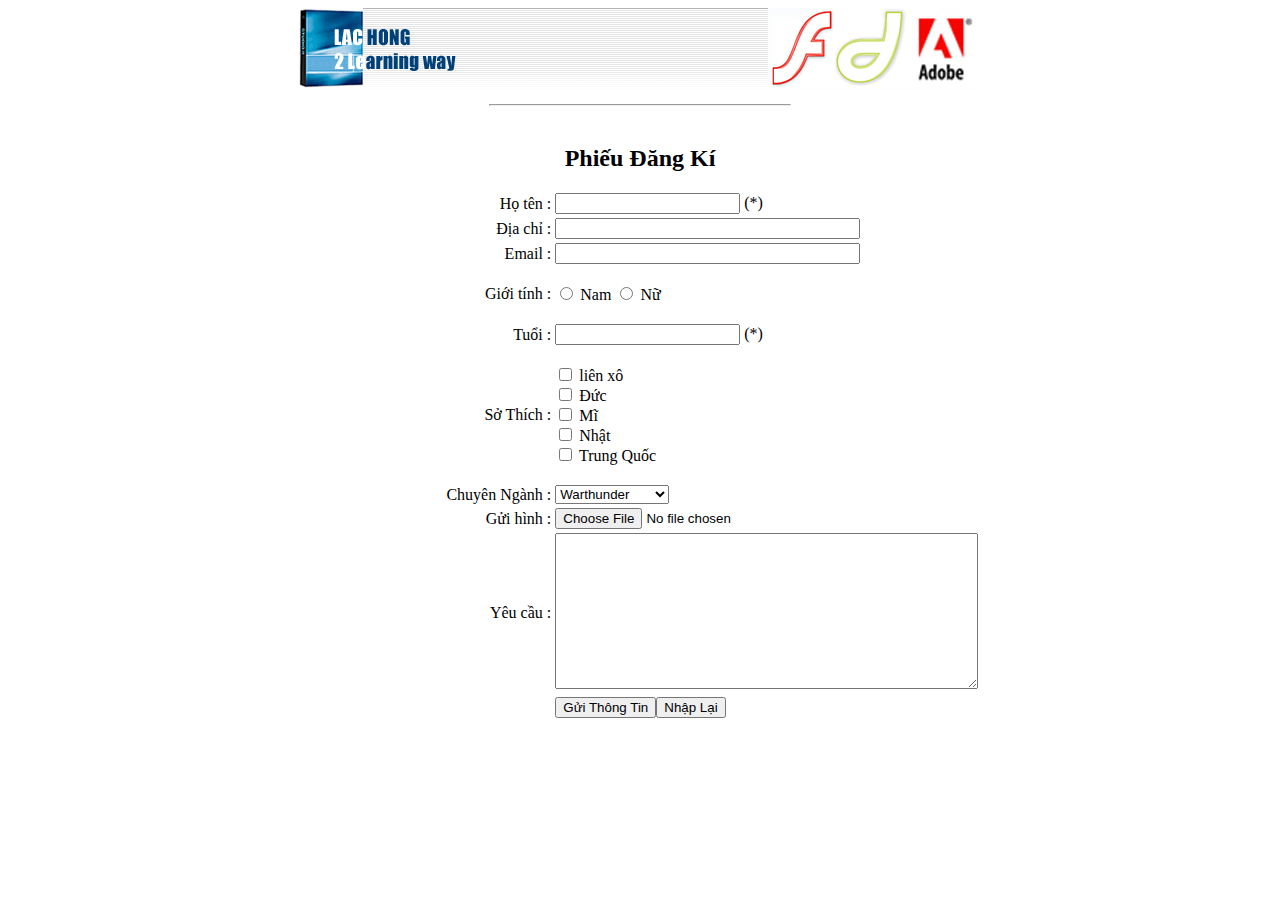
<file: bai05/index.html>
<!doctype html>
<html>
<head>
<meta charset="utf-8">
<title>Untitled Document</title>
<style type="text/css">

</style>
</head>

<body>
<table width="54%" border="0" align="center" cellpadding="0" cellspacing="0">
  <tbody>
    <tr>
      <td width="50%" background="Images/logo_bg.gif"><img src="Images/lachong.gif" width="162" height="80" alt=""/></td>
      <td width="50%"align="right"  background="Images/logo_bg.gif"><img src="Images/Flash.gif" width="67" height="80" alt=""/><img src="Images/dreamweaver.gif" width="72" height="80" alt=""/><img src="Images/adobe.gif" width="74" height="80" alt=""/></td>
    </tr>
	  <tr>
		  <td colspan="2"></td>
	  </tr>
    <tr>
		
      <td colspan="2"><table width="100%" border="0"><form>
		  
        <caption>
          <strong style="font-size: 24px"><hr align="center" width="300"><br>
          Phiếu Đăng Kí <br></strong>
          <br>
        </caption>
        <tbody>
          <tr>
            <td width="44%" align="right">Họ tên : </td>
            <td width="56%"><input type="text" name="textfield" id="textfield">
              (*)</td>
          </tr>
          <tr>
            <td align="right">Địa chỉ :</td>
            <td><label for="textfield2"></label>
              <input name="textfield2" type="text" id="textfield2" size="35"></td>
          </tr>
          <tr>
            <td align="right">Email :</td>
            <td><label for="email"></label>
              <input name="email" type="email" id="email" size="35"></td>
          </tr>
			<tr>
            <td align="right">Giới tính :</td>
            <td><p>
              <label>
                <input type="radio" name="Giới t&iacute;nh" value="radio" id="Giớitiacutenh_0">
                Nam</label>
            
              <label>
                <input type="radio" name="Giới t&iacute;nh" value="radio" id="Giớitiacutenh_1">
                Nữ</label>
              <br>
            </p></td>
          </tr><tr>
            <td align="right">Tuổi :</td>
            <td><input type="text" name="textfield3" id="textfield3">
              (*)</td>
          </tr><tr>
            <td align="right">Sở Thích :</td>
            <td><p>
              <label>
                <input type="checkbox" name="okla" value="checkbox" id="okla_0">
                liên xô</label>
              <br>
              <label>
                <input type="checkbox" name="okla" value="checkbox" id="okla_1">
                Đức</label>
              <br>
              <label>
                <input type="checkbox" name="okla" value="checkbox" id="okla_2">
                Mĩ</label>
              <br>
              <label>
                <input type="checkbox" name="okla" value="checkbox" id="okla_3">
                Nhật</label>
              <br>
              <label>
                <input type="checkbox" name="okla" value="checkbox" id="okla_4">
                Trung Quốc</label>
              <br>
            </p></td>
          </tr><tr>
            <td align="right">Chuyên Ngành :</td>
            <td><label for="textarea2"></label>
              <select name="select" id="select">
                <option>Warthunder</option>
                <option>PuBg</option>
                <option>Genshin</option>
                <option>arena Breakout</option>
              </select></td>
          </tr>
			<tr>
            <td align="right">Gửi hình :</td>
            <td><label for="fileField"></label>
              <input type="file" name="fileField" id="fileField"></td>
          </tr>
			<tr>
            <td height="90" align="right">Yêu cầu :</td>
            <td><label for="textfield4"></label>
              <label for="textarea"></label>
              <textarea name="textarea" cols="50" rows="10" id="textarea"></textarea></td>
          </tr>
			<tr>
      <td>&nbsp;</td>
      <td><input type="submit" name="submit" id="submit" value="Gửi Thông Tin"><input type="reset" name="reset" id="reset" value="Nhập Lại"></td>
    </tr>
        </tbody>
      </table></td></form>
    </tr>
  </tbody>
</table>
</body>
</html>
</file>
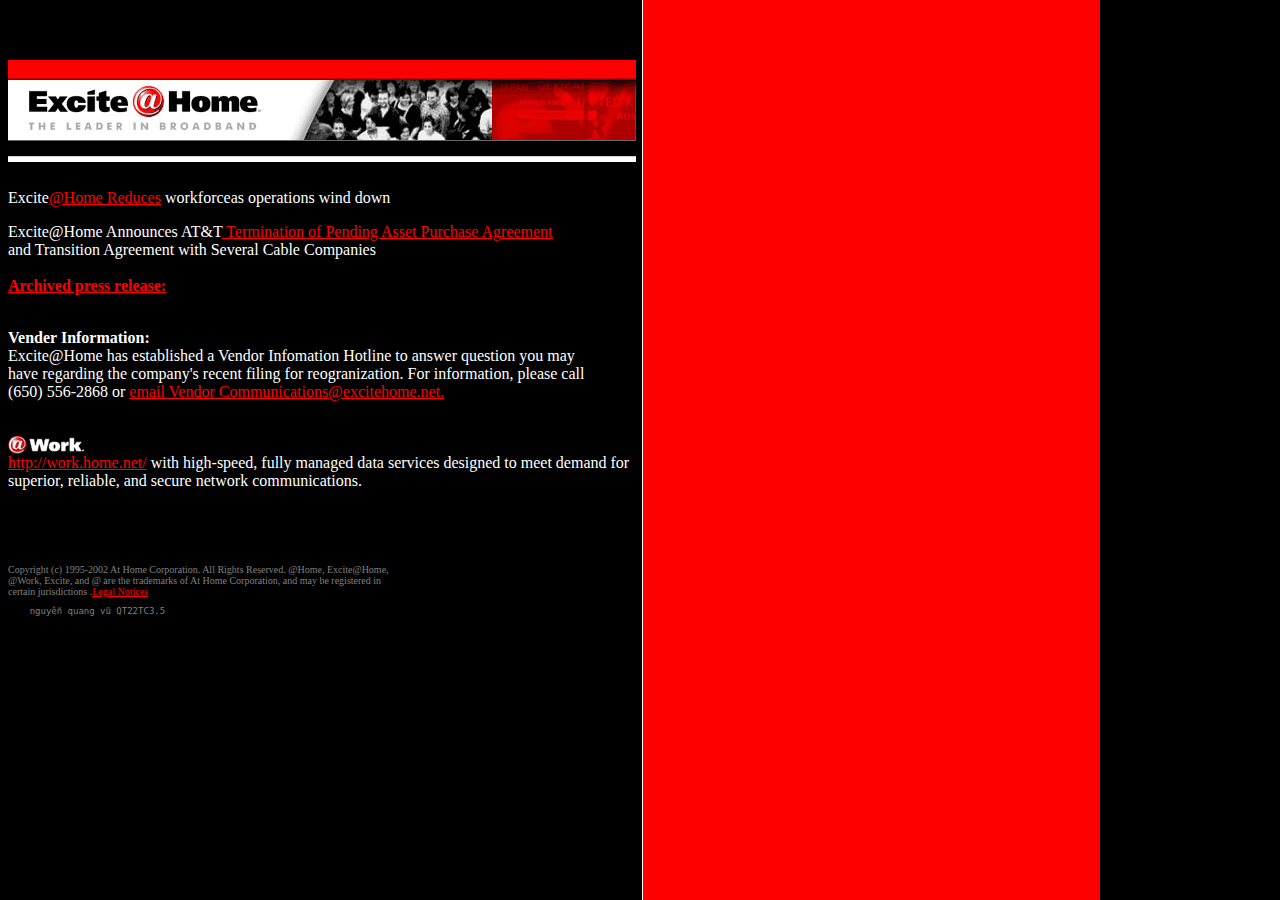
<file: bai2/index.html>
<html>
<head>
<title>Excite</title>
</head>
<body background="IMAGES/BACKGR.GIF";>
<p><br><br><p>
<img src="IMAGES/Banner.gif">
<font color="white">
<p>Excite<a href="#" style="color:#FF0000;"><u>@Home Reduces</a></u> workforceas operations wind down</p>
<p>Excite@Home Announces AT&T<a href="#" style="color:#FF0000;"><u> Termination of Pending Asset Purchase Agreement</a></u><br> and Transition Agreement with Several Cable Companies</br>
<br><a href="#" style="color:#FF0000;"><b>Archived press release:</b></a></br><p>
<b><br>Vender Information:</b></br>
Excite@Home has established a Vendor Infomation Hotline to answer question you may<br> have regarding the company's recent filing for reogranization. For information, please call<br> (650) 556-2868 or <a href="#" style="color:#FF0000;">email Vendor Communications@excitehome.net.</a></br>
</p>
<p>
<br><img src="IMAGES/WORK.GIF"></br>
<a href="http://work.home.net/" style="color:#FF0000;">http://work.home.net/</a> with high-speed, fully managed data services designed to meet demand for<br> superior, reliable, and secure network communications.
</p>
<pre>



</pre>
<font size="1px"><font color="gray">Copyright (c) 1995-2002 At Home Corporation. All Rights Reserved.
@Home, Excite@Home, <br>@Work, Excite, and @ are the trademarks of At Home Corporation, and may be registered in <br>certain jurisdictions 
.<a href="#" style="color:#FF0000;">Legal Notices</a></br>
</body>
  <pre>
    nguyễn quang vũ QT22TC3.5
  </pre>
</html>
</file>
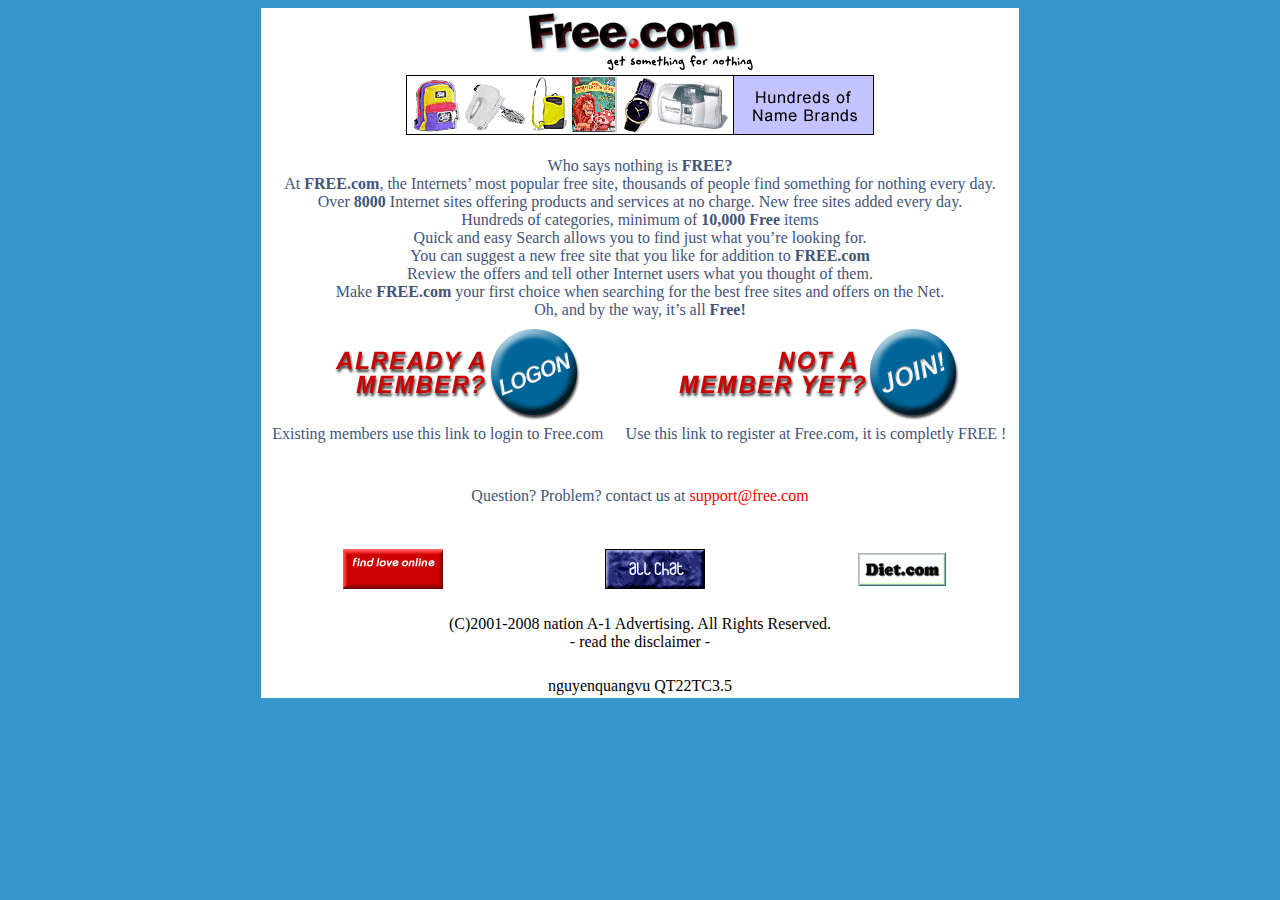
<file: bai3/index.html>
<html>
<head>
	<title>..:FREE SITE:..</title>
</head>
<body bgcolor="#3796cc">
<center>
<table style="width:60%; background-color: #ffffff; text-align: center;">
<tr>
	<td> <image src="IMAGES/logo.gif" alt="Logo" /> </td>
</tr>
<tr>
	<td> <image src="IMAGES/free.gif" alt="Logo" /> </td>
</tr>
<tr>
	<td>
<br> <font color="425478"> Who says nothing is <b>FREE?</b> </br>
At <b> FREE.com</b>, the Internets’ most popular free site, thousands of people find something for nothing every day. </br>
Over <b>8000</b> Internet sites offering products and services at no charge. New free sites added every day. </br>
Hundreds of categories, minimum of <b>10,000 Free</b> items </br>
Quick and easy Search allows you to find just what you’re looking for.</br>
You can suggest a new free site that you like for addition to <b>FREE.com</b> </br>
Review the offers and tell other Internet users what you thought of them. </br>
Make <b>FREE.com</b> your first choice when searching for the best free sites and offers on the Net. </br>
Oh, and by the way, it’s all <b>Free!</b> </br></td>
</tr>
<tr>
	<table style="width:60%; background-color: #ffffff; text-align: center;">
		<td> <image src="IMAGES/LOGON.GIF" alt="Logo" /> </td>
		<td> <image src="IMAGES/JOIN.GIF" alt="Logo" /> </td>
</tr>
<tr>
	<td> <font color="425478"> Existing members use this link to login to Free.com </td>
	<td> <font color="425478"> Use this link to register at Free.com, it is completly FREE ! </td>
</tr>
<tr>
	<table style="width:60%; background-color: #ffffff; text-align: center;">
		<td> <br><br> <font color="425478"> Question? Problem? contact us at</font> <font color="red">support@free.com </font> </br></br> </td>
</tr>
<tr>
	<table style="width:60%; background-color: #ffffff; text-align: center;">
		<td> <br> <image src="IMAGES/singles.gif" alt="Logo" />  </td>
		<td> <br> <image src="IMAGES/chat.gif" alt="Logo" />  </td>
		<td> <br> <image src="IMAGES/diet.gif" alt="Logo" />  </td>
</tr>
<tr>
	<table style="width:60%; background-color: #ffffff; text-align: center;">
		<td> <br> (C)2001-2008 nation A-1 Advertising. All Rights Reserved.</br>
		     - read the disclaimer - </td>
</tr>
<tr>
	<table style="width:60%; background-color: #ffffff; text-align: center;">
	<td> <br> nguyenquangvu QT22TC3.5 </td>
</tr>
</table>
</center>
</body>
</html>
</file>
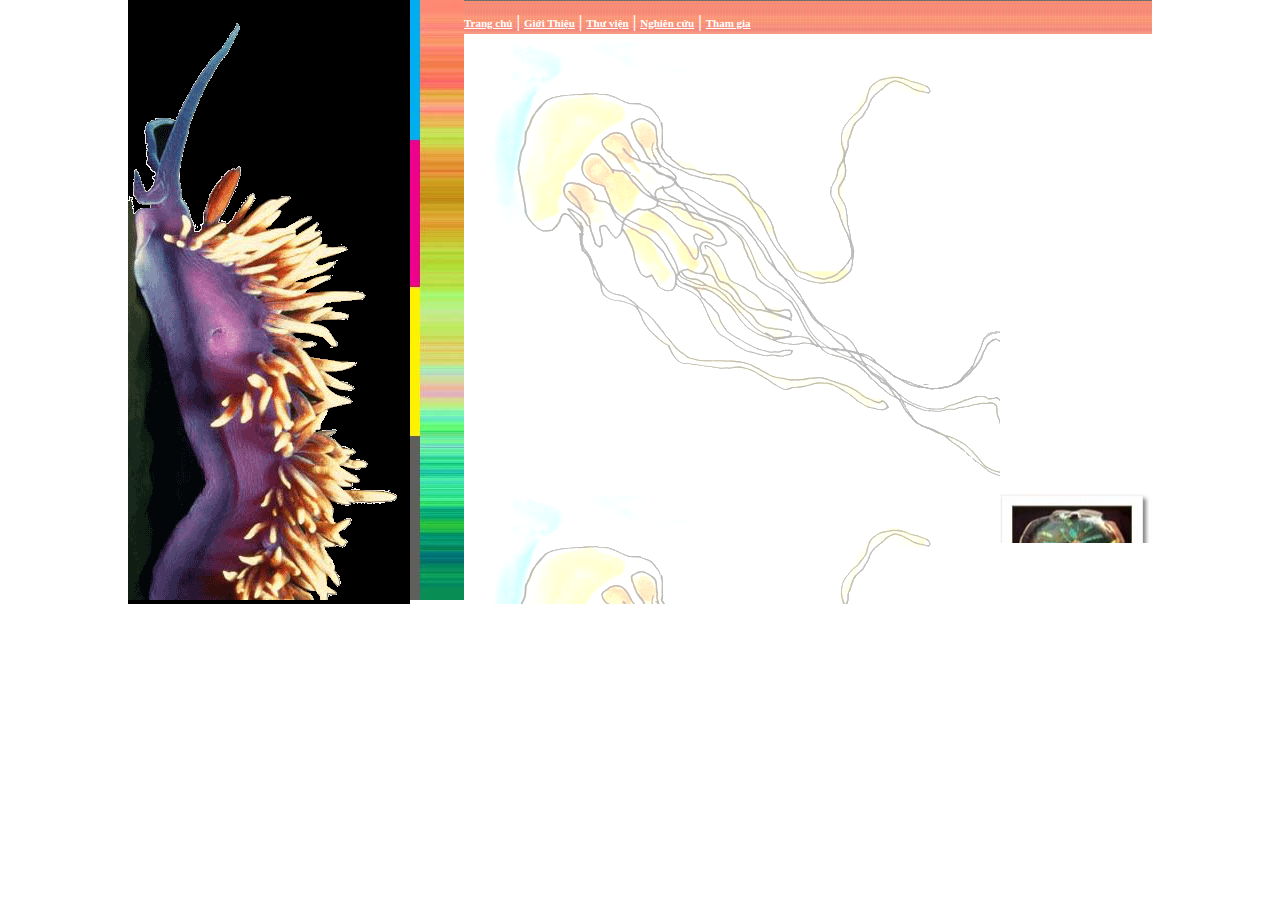
<file: bai 2.3/template.html>
<!doctype html>
<html>
<head>
<meta charset="utf-8">
<title>Untitled Document</title>
<link href="css.css" rel="stylesheet" type="text/css">
</head>

<body>
<table width="80%" border="0" align="center" cellpadding="0" cellspacing="0">
  <tbody>
    <tr>
      <td width="23%" rowspan="2" bgcolor="#000000"><img src="IMAGES/sanho.gif" width="282" height="600" alt=""/></td>
      <td width="4%" rowspan="2"><img src="IMAGES/chuyensac.jpg" width="54" height="600" alt=""/></td>
      <td height="43" colspan="2" class="nenmenu"><strong><a href="#">Trang chủ</a> | <a href="#">Giới Thiệu</a> | <a href="#">Thư viện</a> | <a href="#">Nghiên cứu</a> | <a href="#">Tham gia</a></strong></td>
    </tr>
    <tr>
      <td width="60%" class="noidung">&nbsp;</td>
      <td width="13%" height="50%" align="center" valign="top">
		  <marquee direction="up" height="500px">
	  <img src="IMAGES/nhom1a.jpg" width="152" height="122" alt=""/><br />
      <img src="IMAGES/nhom1b.jpg" width="152" height="122" alt=""/><br />
      <img src="IMAGES/nhom1c.jpg" width="152" height="122" alt=""/><br />
      <img src="IMAGES/nhom1d.jpg" width="152" height="122" alt=""/><br />
	  <img src="IMAGES/nhom1e.jpg" width="152" height="122" alt=""/><br />
	  <img src="IMAGES/nhom1f.jpg" width="152" height="122" alt=""/><br />
	  <img src="IMAGES/nhom1g.jpg" width="152" height="122" alt=""/><br />
	  <img src="IMAGES/nhom1h.jpg" width="152" height="122" alt=""/><br />
        </marquee>
		</td>
    </tr>
  </tbody>
</table>
</body>
</html>
</file>
<file: bai 2.3/css.css>
/* CSS Document */

body {
margin:0px 0px 0px 0px;
}

.nen {
background-image:url(IMAGES/chuyensac.jpg);
background-repeat:repeat-y;
background-position:right;
}

.nenmenu{
    background-image: url(IMAGES/nen_thucdon.jpg);
    background-repeat: repeat-x;
    color: #FFFFFF;
}

.tieude {
font-family:tahoma;
font-size:40px;
color:#FF6600;
font-weight:bold;
padding-left:15px;
}

.noidung {
font-family:tahoma;
font-size:12px;
color:#000066;
padding-left:15px;
	background-image:url("IMAGES/sua.gif");
}

a {
	font-family: tahoma;
	font-size: 11px;
	color: #FFFFFF;
	font-weight: bold;
}

a:hover {
	text-decoration: underline;
	color: #0000FF;
}
</file>
